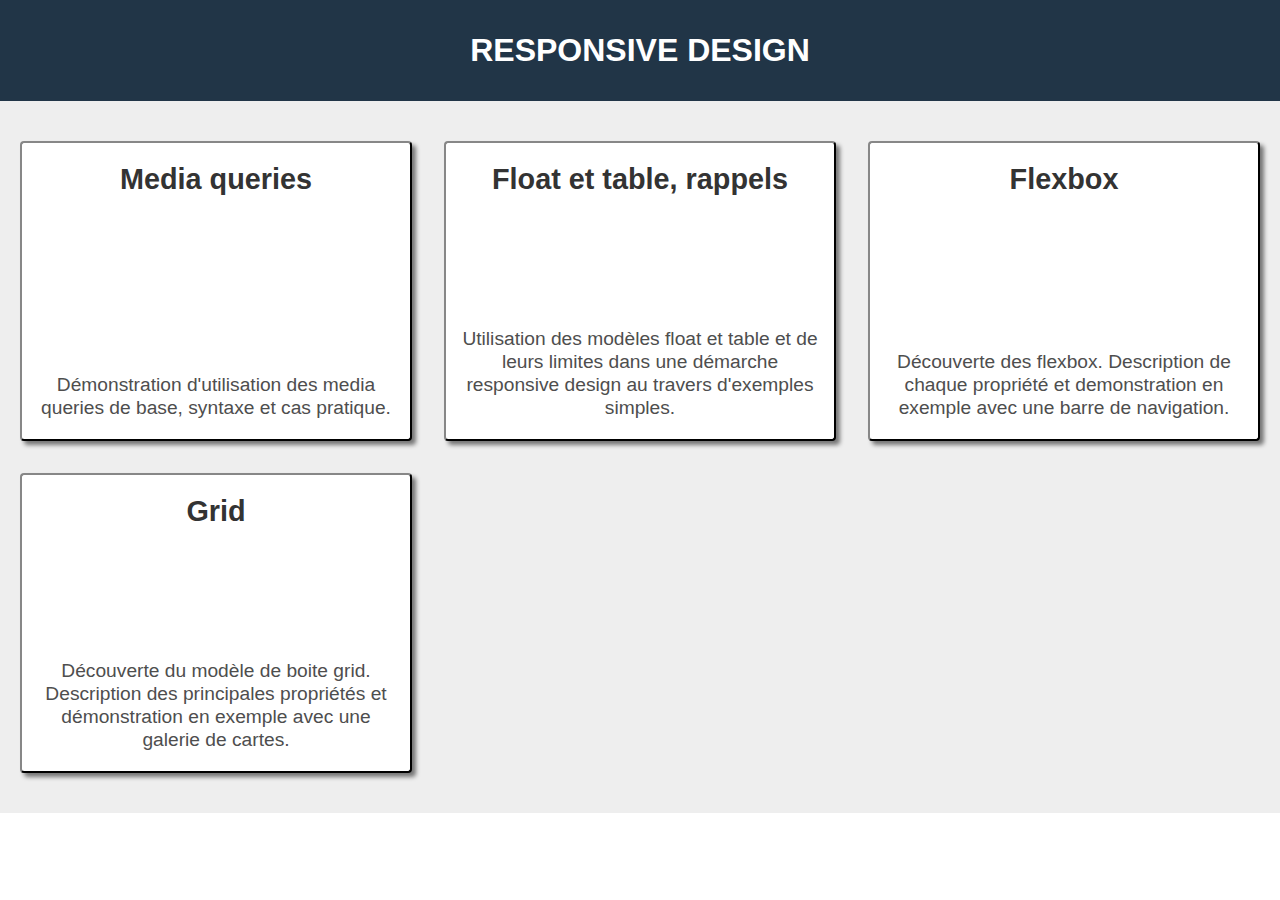
<file: demonstrations/index.html>
<!DOCTYPE html>
<html lang="fr">
	<head>
		<meta charset="UTF-8" />
		<meta name="viewport" content="width=device-width, initial-scale=1.0" />
		<title>Responsive design - Accueil</title>

		<link rel="stylesheet" href="style/main.css" />
		<link rel="stylesheet" href="style/header.css" />
		<link rel="stylesheet" href="style/accueil.css" />
	</head>
	<body>
		<header class="accueil--header">
			<div class="accueil--header--wrapper">
				<h1>RESPONSIVE DESIGN</h1>
			</div>
		</header>

		<main>
			<section class="accueil--section">
				<div class="accueil--wrapper">
					<a class="accueil--card--wrapper" href="./pages/media_query.html">
						<h2 class="card--title">Media queries</h2>
						<p class="card--description">
							Démonstration d'utilisation des media queries de base, syntaxe et
							cas pratique.
						</p>
					</a>

					<a class="accueil--card--wrapper" href="./pages/float.html">
						<h2 class="card--title">Float et table, rappels</h2>
						<p class="card--description">
							Utilisation des modèles float et table et de leurs limites dans
							une démarche responsive design au travers d'exemples simples.
						</p>
					</a>

					<a class="accueil--card--wrapper" href="./pages/flexbox.html">
						<h2 class="card--title">Flexbox</h2>
						<p class="card--description">
							Découverte des flexbox. Description de chaque propriété et
							demonstration en exemple avec une barre de navigation.
						</p>
					</a>

					<a class="accueil--card--wrapper">
						<h2 class="card--title">Grid</h2>
						<p class="card--description">
							Découverte du modèle de boite grid. Description des principales
							propriétés et démonstration en exemple avec une galerie de cartes.
						</p>
					</a>
				</div>
			</section>
		</main>
	</body>
</html>
</file>
<file: demonstrations/style/main.css>
* {
	margin: 0;
	padding: 0;
	box-sizing: border-box;
	text-decoration: none;
}

html {
	font-family: "Lucida Sans", "Lucida Sans Regular", "Lucida Grande",
		"Lucida Sans Unicode", Geneva, Verdana, sans-serif;
	font-size: 16px;
	color: #333;
}

body {
	width: 100vw;
	max-width: 100%;

	-webkit-print-color-adjust: exact !important;
	print-color-adjust: exact !important;
}

.hidden {
	display: none !important;
}
</file>
<file: demonstrations/style/header.css>
/* ACCUEIL */
.accueil--header {
	width: 100%;
	box-shadow: 4px 4px 4px rgba(0, 0, 0, 0.5);
	background-color: #213547;
}

.accueil--header--wrapper {
	width: 100%;
	padding: 32px 0;
}

.accueil--header--wrapper h1 {
	font-size: 2rem;
	font-weight: bold;
	color: #fff;
	text-align: center;
}

/* LES AUTRES */
.header--container {
	width: 100%;
	box-shadow: 4px 4px 4px rgba(0, 0, 0, 0.5);
	background-color: #213547;
}

.header--wrapper {
	width: 100%;
	padding: 32px 0;
	display: flex;
	flex-direction: column;
	align-items: center;
}

.header--wrapper h1 {
	font-size: 2rem;
	font-weight: bold;
	color: #fff;
	text-align: center;
	margin-bottom: 32px;
}

.header--content--wrapper {
	display: flex;
	align-items: center;
	gap: 40px;
}

.select--wrapper {
	width: fit-content;
	min-width: 175px;
	height: 40px;
	padding: 0 42px 0 12px;
	border: 2px inset #000;
	border-radius: 4px;
	background: #fff;
	display: flex;
	place-content: center;
	position: relative;
	cursor: pointer;
}

.select--wrapper h2 {
	font-size: 1.4rem;
	color: #333;
	position: relative;
	top: 2px;
}

.select--wrapper img {
	height: 12px;
	width: auto;
	position: absolute;
	top: 14px;
	right: 12px;
	transform: rotate(180deg);
	transition: transform 0.2s ease-in-out;
}

.select--wrapper img.opened {
	transform: rotate(0deg);
}

.select--list {
	max-height: 0px;
	width: 100%;
	padding: 0 40px 0 12px;
	border-radius: 4px;
	border: 1px solid rgb(51, 51, 51);
	background: #fff;
	overflow: hidden;
	position: absolute;
	top: 42px;
	left: 0;
	transition: max-height 0.4s ease-in-out;
}

.select--list.opened {
	max-height: 500px;
}

.select--list p {
	font-size: 1.2rem;
	color: #333;
	white-space: nowrap;
}
.select--list p:first-child {
	padding-top: 8px;
}
.select--list p:last-child {
	padding-bottom: 8px;
}

.header--toHome--wrapper {
	height: 40px;
	width: 40px;
	border-radius: 100px;
	background: #fff;
	cursor: pointer;
}

.header--toHome--wrapper img {
	height: 100%;
	width: auto;
	object-fit: contain;
}

.fixed--button--wrapper {
	height: 30px;
	width: 30px;
	border: 2px outset #333;
	border-radius: 100px;
	box-shadow: 4px 4px 4px rgba(0, 0, 0, 0.5);
	overflow: hidden;
	display: flex;
	align-items: center;
	justify-content: center;
	position: fixed;
	/* left: 50%; */
	/* bottom: 20px; */
	bottom: 0;
	/* transform: translate(-50%, 0); */
	background: #fff;
	opacity: 0.2;
}

.fixed--button--wrapper:hover {
	opacity: 1;
}

.fixed--button--wrapper img {
	height: 80%;
	width: auto;
	object-fit: cover;
	transform: rotate(180deg);
}

@media (min-width: 976px) {
	.header--wrapper {
		padding: 32px 40px;
		flex-direction: row;
		justify-content: space-between;
	}

	.header--wrapper h1 {
		margin: 0;
	}
}
</file>
<file: demonstrations/style/accueil.css>
.accueil--section {
	width: 100%;
	background: #eeeeee;
}

.accueil--wrapper {
	padding: 40px 20px;
	display: grid;
	grid-template-columns: repeat(1, 1fr);
	gap: 32px;
}

.accueil--card--wrapper {
	width: 100%;
	height: 300px;
	padding: 20px 10px;
	border: 2px outset #333;
	border-radius: 4px;
	box-shadow: 4px 4px 4px rgba(0, 0, 0, 0.5);
	background: #fff;
	cursor: pointer;
	display: flex;
	flex-direction: column;
	justify-content: space-between;
}

.card--title,
.card--description {
	color: #333;
	text-align: center;
}

.card--title {
	font-size: 1.8rem;
	font-weight: bold;
	margin-bottom: 8px;
}

.card--description {
	font-size: 1.2rem;
	line-height: 1.2;
	color: #4e4e4e;
}

@media (min-width: 679px) {
	.accueil--wrapper {
		grid-template-columns: repeat(2, 1fr);
	}
}

@media (min-width: 976px) {
	.accueil--wrapper {
		grid-template-columns: repeat(3, 1fr);
	}
}

.container {
	display: flex;
	justify-content: flex-end;
	justify-content: center;
	justify-content: space-between;
	justify-content: space-around;
	justify-content: space-evenly;
}
</file>
